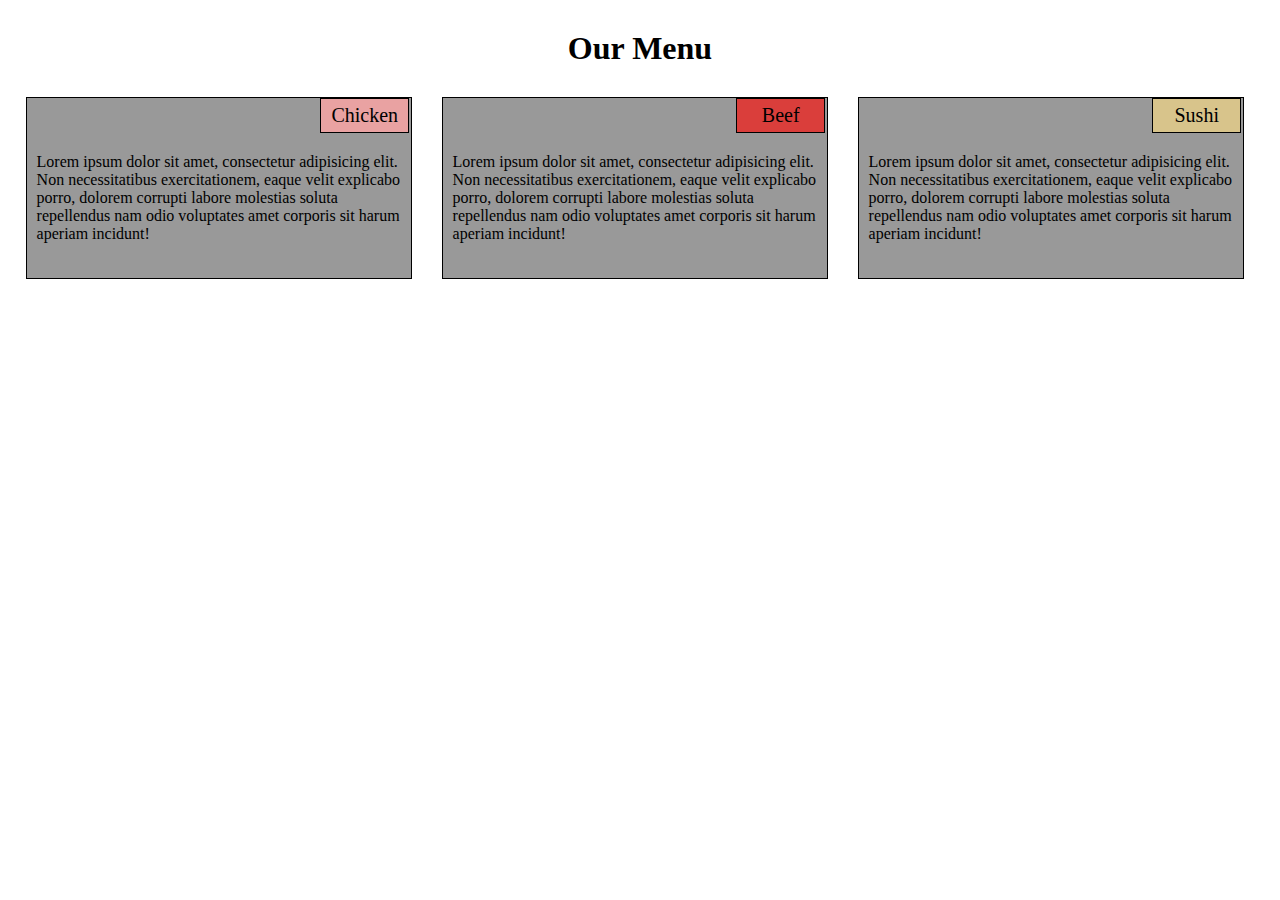
<file: mod2_solution/index.html>
<!DOCTYPE html>
<html lang="en">
<head>
    <meta charset="UTF-8">
    <meta http-equiv="X-UA-Compatible" content="IE=edge">
    <link rel="stylesheet" href="Style.css">
    <meta name="viewport" content="width=device-width, initial-scale=1.0"
    <title></title>
</head>
<body>
    <header>
        <h1>Our Menu</h1>
    </header>

    <div id="c1" class="cajita">
        <p id="uno" class="subtitulo">Chicken</p>
        <p class="texto">Lorem ipsum dolor sit amet, consectetur adipisicing elit. 
                Non necessitatibus exercitationem, eaque velit explicabo porro,
                dolorem corrupti labore molestias soluta repellendus nam 
                odio voluptates amet corporis sit harum aperiam incidunt!
        </p>
    </div>

    <div  id="c2" class="cajita">
        <p id="dos" class="subtitulo">Beef</p>
        <p class="texto">Lorem ipsum dolor sit amet, consectetur adipisicing elit. 
                Non necessitatibus exercitationem, eaque velit explicabo porro,
                dolorem corrupti labore molestias soluta repellendus nam 
                odio voluptates amet corporis sit harum aperiam incidunt!
        </p>
    </div>
        
    <div id="c3" class="cajita">
        <p id="tres" class="subtitulo">Sushi</p>
        <p class="texto">Lorem ipsum dolor sit amet, consectetur adipisicing elit. 
                Non necessitatibus exercitationem, eaque velit explicabo porro,
                dolorem corrupti labore molestias soluta repellendus nam 
                odio voluptates amet corporis sit harum aperiam incidunt!
        </p>
    </div>

</body>
</html>
</file>
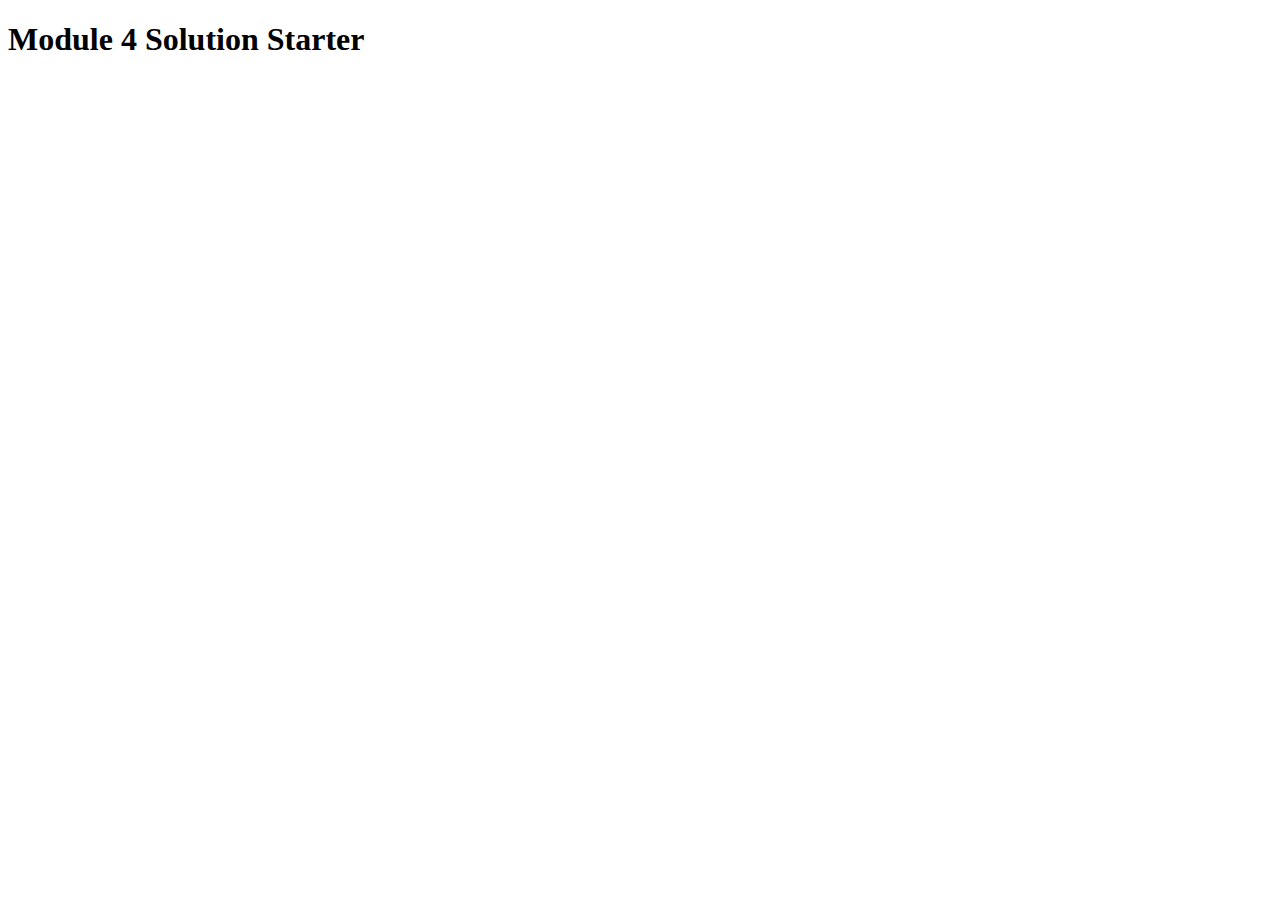
<file: mod4_solution/index.html>
<!DOCTYPE html>
<html>
<head>
  <meta charset="utf-8">
  <title>Module 4 Solution Starter</title>
  <script src="SpeakHello.js"></script>
  <script src="SpeakGoodBye.js"></script>
  <script src="script.js"></script>
</head>
<body>
  <h1>Module 4 Solution Starter</h1>
</body>
</html>
</file>
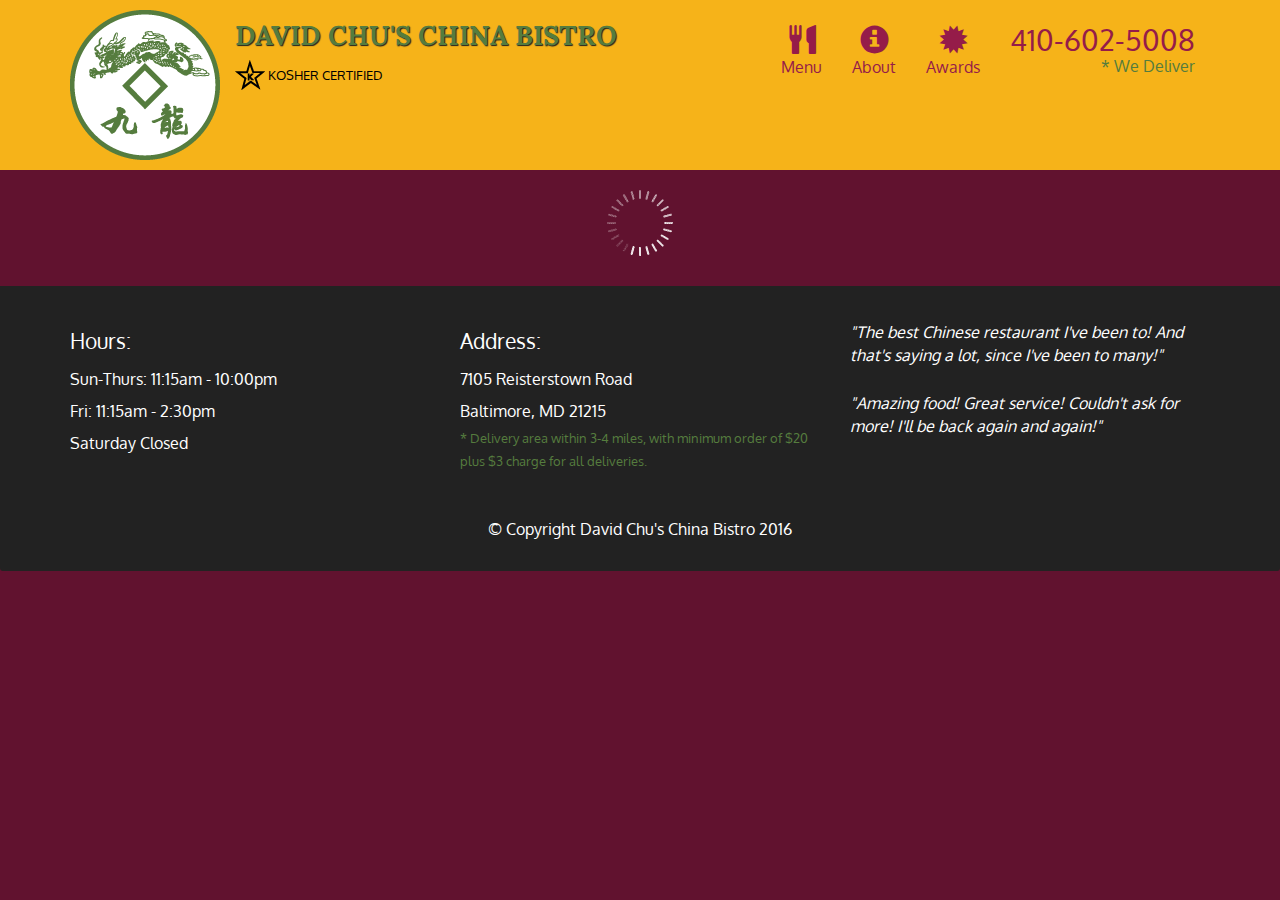
<file: mod5_solution/index.html>
<!doctype html>
<html lang="en">
  <head>
    <meta charset="utf-8">
    <meta http-equiv="X-UA-Compatible" content="IE=edge">
    <meta name="viewport" content="width=device-width, initial-scale=1">
    <title>David Chu's China Bistro</title>
    <link rel="stylesheet" href="css/bootstrap.min.css">
    <link rel="stylesheet" href="css/styles.css">
    <link href='https://fonts.googleapis.com/css?family=Oxygen:400,300,700' rel='stylesheet' type='text/css'>
    <link href='https://fonts.googleapis.com/css?family=Lora' rel='stylesheet' type='text/css'>
  </head>
<body>
  <header>
    <nav id="header-nav" class="navbar navbar-default">
      <div class="container">
        <div class="navbar-header">
          <a href="index.html" class="pull-left visible-md visible-lg">
            <div id="logo-img" alt="Logo image"></div>
          </a>

          <div class="navbar-brand">
            <a href="index.html"><h1>David Chu's China Bistro</h1></a>
            <p>
              <img src="images/star-k-logo.png" alt="Kosher certification">
              <span>Kosher Certified</span>
            </p>
          </div>

          <button id="navbarToggle" type="button" class="navbar-toggle collapsed" data-toggle="collapse" data-target="#collapsable-nav" aria-expanded="false">
            <span class="sr-only">Toggle navigation</span>
            <span class="icon-bar"></span>
            <span class="icon-bar"></span>
            <span class="icon-bar"></span>
          </button>
        </div>
        
        <div id="collapsable-nav" class="collapse navbar-collapse">
           <ul id="nav-list" class="nav navbar-nav navbar-right">
            <li id="navHomeButton" class="visible-xs active">
              <a href="index.html">
                <span class="glyphicon glyphicon-home"></span> Home</a>
            </li>
            <li id="navMenuButton">
              <a href="#" onclick="$dc.loadMenuCategories();">
                <span class="glyphicon glyphicon-cutlery"></span><br class="hidden-xs"> Menu</a>
            </li>
            <li>
              <a href="#">
                <span class="glyphicon glyphicon-info-sign"></span><br class="hidden-xs"> About</a>
            </li>
            <li>
              <a href="#">
                <span class="glyphicon glyphicon-certificate"></span><br class="hidden-xs"> Awards</a>
            </li>
            <li id="phone" class="hidden-xs">
              <a href="tel:410-602-5008">
                <span>410-602-5008</span></a><div>* We Deliver</div>
            </li>
          </ul><!-- #nav-list -->
        </div><!-- .collapse .navbar-collapse -->
      </div><!-- .container -->
    </nav><!-- #header-nav -->
  </header>

  <div id="call-btn" class="visible-xs">
    <a class="btn" href="tel:410-602-5008">
    <span class="glyphicon glyphicon-earphone"></span>
    410-602-5008
    </a>
  </div>
  <div id="xs-deliver" class="text-center visible-xs">* We Deliver</div>

  <div id="main-content" class="container"></div>

  <footer class="panel-footer">
    <div class="container">
      <div class="row">
        <section id="hours" class="col-sm-4">
          <span>Hours:</span><br>
          Sun-Thurs: 11:15am - 10:00pm<br>
          Fri: 11:15am - 2:30pm<br>
          Saturday Closed
          <hr class="visible-xs">
        </section>
        <section id="address" class="col-sm-4">
          <span>Address:</span><br>
          7105 Reisterstown Road<br>
          Baltimore, MD 21215
          <p>* Delivery area within 3-4 miles, with minimum order of $20 plus $3 charge for all deliveries.</p>
          <hr class="visible-xs">
        </section>
        <section id="testimonials" class="col-sm-4">
          <p>"The best Chinese restaurant I've been to! And that's saying a lot, since I've been to many!"</p>
          <p>"Amazing food! Great service! Couldn't ask for more! I'll be back again and again!"</p>
        </section>
      </div>
      <div class="text-center">&copy; Copyright David Chu's China Bistro 2016</div>
    </div>
  </footer>

  <!-- jQuery (Bootstrap JS plugins depend on it) -->
  <script src="js/jquery-2.1.4.min.js"></script>
  <script src="js/bootstrap.min.js"></script>
  <script src="js/ajax-utils.js"></script>
  <script src="js/script.js"></script>
</body>
</html>
</file>
<file: mod2_solution/Style.css>
* {
    margin: 0;
}

/* Cajones de subtitulos */

#uno {
    background-color: #e9a2a2;
}

#dos {
    background-color: #da3e3b;
}

#tres {
    background-color: #d8c48b;
}

/* Titulo */

h1 {
    margin: 30px auto 30px auto;
    text-align: center;
}

/* Caja de texto global */

.cajita {
    background-color: #999999;
    border: 1px solid black;
}

/* Clase de subtitulos */

.subtitulo {
    font-size: 20px;
    width: 20%;
    text-align: center;
    padding: 5px;
    background-color: blanchedalmond;
    border: 1px solid black;
    margin-bottom: 20px;
}

/* Parrafo lorem */

.texto {
    margin: 10px;
}

/* Navegador */

@media (min-width:1325px) {

    .cajita {    
        width: 30%;
        height: 20%;
    }

    #uno {
        position: relative;
        left: 78%;
    }
    
    #dos {
        position: relative;
        left:  78%;
    }
    
    #tres {
        position: relative;
        left:  78%;
    }

    #c1 {
        position: absolute; 
        left: 2%;
    }

    #c2{
        position: absolute; 
        left: 34.5%;
    }

    #c3{
        position: absolute;  
        left: 67%;
    }
}

/* Navegador 2 */
@media (min-width:992px) and (max-width: 1324px){

    .cajita {    
        width: 30%;
        height: 20%;
    }

    #uno {
        position: relative;
        left: 76.5%;
    }
    
    #dos {
        position: relative;
        left: 76.5%;
    }
    
    #tres {
        position: relative;
        left: 76.5%;
    }

    #c1 {
        position: absolute; 
        left: 2%;
    }

    #c2{
        position: absolute; 
        left: 34.5%;
    }

    #c3{
        position: absolute;  
        left: 67%;
    }
}

/* Tableta */
/* 768px y 991px */

@media (min-width:768px) and (max-width: 991px) {
    .cajita {    
        width: 45%;
        height: 20%;
    }

    #uno {
        position: relative;
        left: 76.5%;
    }
    
    #dos {
        position: relative;
        left: 77%;
    }
    
    #tres {
        position: relative;
        left: 78.3%;
    }

    #c1 {
        position: absolute; 
        left: 5%;
        margin-left: 0;
    }
    
    #c2{
        position: absolute; 
        left: 50%;
        margin-left: 15px;
     }
    
    #c3{
        position: absolute; 
        left: 5%;
        top: 35%;
        width: 92%;
        margin-left: 0;
    }
}

/* Movil */
/* 768px y 991px */

@media (max-width: 767px) {

    .cajita {    
        width: 45%;
        height: 25%;
    }

    #uno {
        position: relative;
        left: 77%;
    }
    
    #dos {
        position: relative;
        left: 77%;
    }
    
    #tres {
        position: relative;
        left: 77%;
    }

    #c1 {
        position: absolute; 
        left: 5%;
        width: 92%;
    }
    
    #c2{
        position: absolute;
        top: 38.5%; 
        left: 5%;
        width: 92%;
     }
    
    #c3{
        position: absolute; 
        left: 5%;
        top: 65%;
        width: 92%;
    }
}
</file>
<file: mod5_solution/css/styles.css>
body {
  font-size: 16px;
  color: #fff;
  background-color: #61122f;
  font-family: 'Oxygen', sans-serif;
}

/** HEADER **/
#header-nav {
  background-color: #f6b319;
  border-radius: 0;
  border: 0;
}

#logo-img {
  background: url('../images/restaurant-logo_large.png') no-repeat;
  width: 150px;
  height: 150px;
  margin: 10px 15px 10px 0;
}

.navbar-brand {
  padding-top: 25px;
}
.navbar-brand h1 { /* Restaurant name */
  font-family: 'Lora', serif;
  color: #557c3e;
  font-size: 1.5em;
  text-transform: uppercase;
  font-weight: bold;
  text-shadow: 1px 1px 1px #222;
  margin-top: 0;
  margin-bottom: 0;
  line-height: .75;
}
.navbar-brand a:hover, .navbar-brand a:focus {
  text-decoration: none;
}
.navbar-brand p { /* Kosher cert */
  color: #000;
  text-transform: uppercase;
  font-size: .7em;
  margin-top: 15px;
}
.navbar-brand p span { /* Star-K */
  vertical-align: middle;
}

#nav-list {
  margin-top: 10px;
}
#nav-list a {
  color: #951C49;
  text-align: center;
}
#nav-list a:hover {
  background: #E7E7E7;
}
#nav-list a span {
  font-size: 1.8em;
}

#phone {
  margin-top: 5px;
}
#phone a { /* Phone number */
  text-align: right;
  padding-bottom: 0;
}
#phone div { /* We Deliver */
  color: #557c3e;
  text-align: right;
  padding-right: 15px;
}

.navbar-header button.navbar-toggle, .navbar-header .icon-bar {
  border: 1px solid #61122f;
}
.navbar-header button.navbar-toggle {
  clear: both;
  margin-top: -30px;
}
/* END HEADER */

/* FOOTER */
.panel-footer {
  margin-top: 30px;
  padding-top: 35px;
  padding-bottom: 30px;
  background-color: #222;
  border-top: 0;
}
.panel-footer div.row {
  margin-bottom: 35px;
}
#hours, #address {
  line-height: 2;
}
#hours > span, #address > span {
  font-size: 1.3em;
}
#address p {
  color: #557c3e;
  font-size: .8em;
  line-height: 1.8;
}
#testimonials {
  font-style: italic;
}
#testimonials p:nth-child(2) {
  margin-top: 25px;
}
/* END FOOTER */



/* HOME PAGE */
.container .jumbotron {
  box-shadow: 0 0 50px #3F0C1F;
  border: 2px solid #3F0C1F;
}

#menu-tile, #specials-tile, #map-tile {
  height: 250px;
  width: 100%;
  margin-bottom: 15px;
  position: relative;
  border: 2px solid #3F0C1F;
  overflow: hidden;
}
#menu-tile:hover, #specials-tile:hover, #map-tile:hover {
  box-shadow: 0 1px 5px 1px #cccccc;
}
#menu-tile {
  background: url('../images/menu-tile.jpg') no-repeat;
  background-position: center;
}
#specials-tile {
  background: url('../images/specials-tile.jpg') no-repeat;
  background-position: center;
}
#menu-tile span, #specials-tile span, #map-tile span {
  position: absolute;
  bottom: 0;
  right: 0;
  width: 100%;
  text-align: center;
  font-size: 1.6em;
  text-transform: uppercase;
  background-color: #000;
  color: #fff;
  opacity: .8;
}
/* END HOME PAGE */

/* MENU CATEGORIES PAGE */
.category-tile { 
  position: relative;
  border: 2px solid #3F0C1F;
  overflow: hidden;
  width: 200px;
  height: 200px;
  margin: 0 auto 15px;
}
.category-tile span {
  position: absolute;
  bottom: 0;
  right: 0;
  width: 100%;
  text-align: center;
  font-size: 1.2em;
  text-transform: uppercase;
  background-color: #000;
  color: #fff;
  opacity: .8;
}
.category-tile:hover {
  box-shadow: 0 1px 5px 1px #cccccc;
}

#menu-categories-title + div {
  margin-bottom: 50px;
}
/* END MENU CATEGORIES PAGE */

/* SINGLE CATEGORY PAGE */
.menu-item-tile {
  margin-bottom: 25px;
}
.menu-item-tile hr {
  width: 80%;
}
.menu-item-tile .menu-item-price {
  font-size: 1.1em;
  text-align: right;
  margin-top: -15px;
  margin-right: -15px;
}
.menu-item-tile .menu-item-price span {
  font-size: .6em;
}
.menu-item-photo {
  position: relative;
  border: 2px solid #3F0C1F; 
  overflow: hidden;
  padding: 0;
  margin-right: -15px;
  margin-left: auto;
  margin-bottom: 20px;
  max-width: 250px;
}
.menu-item-photo div {
  position: absolute;
  bottom: 0;
  right: 0;
  width: 80px;
  background-color: #557c3e;
  text-align: center;
}
.menu-item-description {
  padding-right: 30px;
}
h3.menu-item-title {
  margin: 0 0 10px;
}
.menu-item-details {
  font-size: .9em;
  font-style: italic;
}
/* END SINGLE CATEGORY PAGE */


/********** Large devices only **********/
@media (min-width: 1200px) {
  .container .jumbotron {
    background: url('../images/jumbotron_1200.jpg') no-repeat;
    height: 675px;
  }
}

/********** Medium devices only **********/
@media (min-width: 992px) and (max-width: 1199px) {
  /* Header */
  #logo-img {
    background: url('../images/restaurant-logo_medium.png') no-repeat;
    width: 100px;
    height: 100px;
    margin: 5px 5px 5px 0;
  }
  /* End Header */

  /* Home Page */
  .container .jumbotron {
    background: url('../images/jumbotron_992.jpg') no-repeat;
    height: 558px;
  }
  /* End Home Page */
}

/********** Small devices only **********/
@media (min-width: 768px) and (max-width: 991px) {
  /* Home Page */
  .container .jumbotron {
    background: url('../images/jumbotron_768.jpg') no-repeat;
    height: 432px;
  }
  /* End Home Page */
}

/********** Extra small devices only **********/
@media (max-width: 767px) {
  /* Header */
  .navbar-brand {
    padding-top: 10px;
    height: 80px;
  }
  .navbar-brand h1 { /* Restaurant name */
    padding-top: 10px;
    font-size: 5vw; /* 1vw = 1% of viewport width */
  }
  .navbar-brand p { /* Kosher cert */
    font-size: .6em;
    margin-top: 12px;
  }
  .navbar-brand p img { /* Star-K */
    height: 20px;
  }

  #collapsable-nav a { /* Collapsed nav menu text */
    font-size: 1.2em;
  }
  #collapsable-nav a span { /* Collapsed nav menu glyph */
    font-size: 1em;
    margin-right: 5px;
  }

  #call-btn > a {
    font-size: 1.5em;
    display: block;
    margin: 0 20px;
    padding: 10px;
    border: 2px solid #fff;
    background-color: #f6b319;
    color: #951c49;
  }
  #xs-deliver {
    margin-top: 5px;
    font-size: .7em;
    letter-spacing: .1em;
    text-transform: uppercase;
  }
  /* End Header */

  /* Footer */
  .panel-footer section {
    margin-bottom: 30px;
    text-align: center;
  }
  .panel-footer section:nth-child(3) {
    margin-bottom: 0; /* margin already exists on the whole row */
  }
  .panel-footer section hr {
    width: 50%;
  }
  /* End Footer */

  /* Home Page */
  .container .jumbotron {
    margin-top: 30px;
    padding: 0;
  }
  #menu-tile, #specials-tile {
    width: 360px;
    margin: 0 auto 15px;
  }

  .menu-item-photo {
    margin-right: auto;
  }
  .menu-item-tile .menu-item-price {
    text-align: center;
  }
  .menu-item-description {
    text-align: center;;
  }
}


/********** Super extra small devices Only :-) (e.g., iPhone 4) **********/
@media (max-width: 479px) {
  /* Header */
  .navbar-brand h1 { /* Restaurant name */
    padding-top: 5px;
    font-size: 6vw;
  }
  /* End Header */
  
  /* Home page */
  #menu-tile, #specials-tile {
    width: 280px;
    margin: 0 auto 15px;
  }

  .col-xxs-12 {
    position: relative;
    min-height: 1px;
    padding-right: 15px;
    padding-left: 15px;
    float: left;
    width: 100%;
  }
}
</file>
